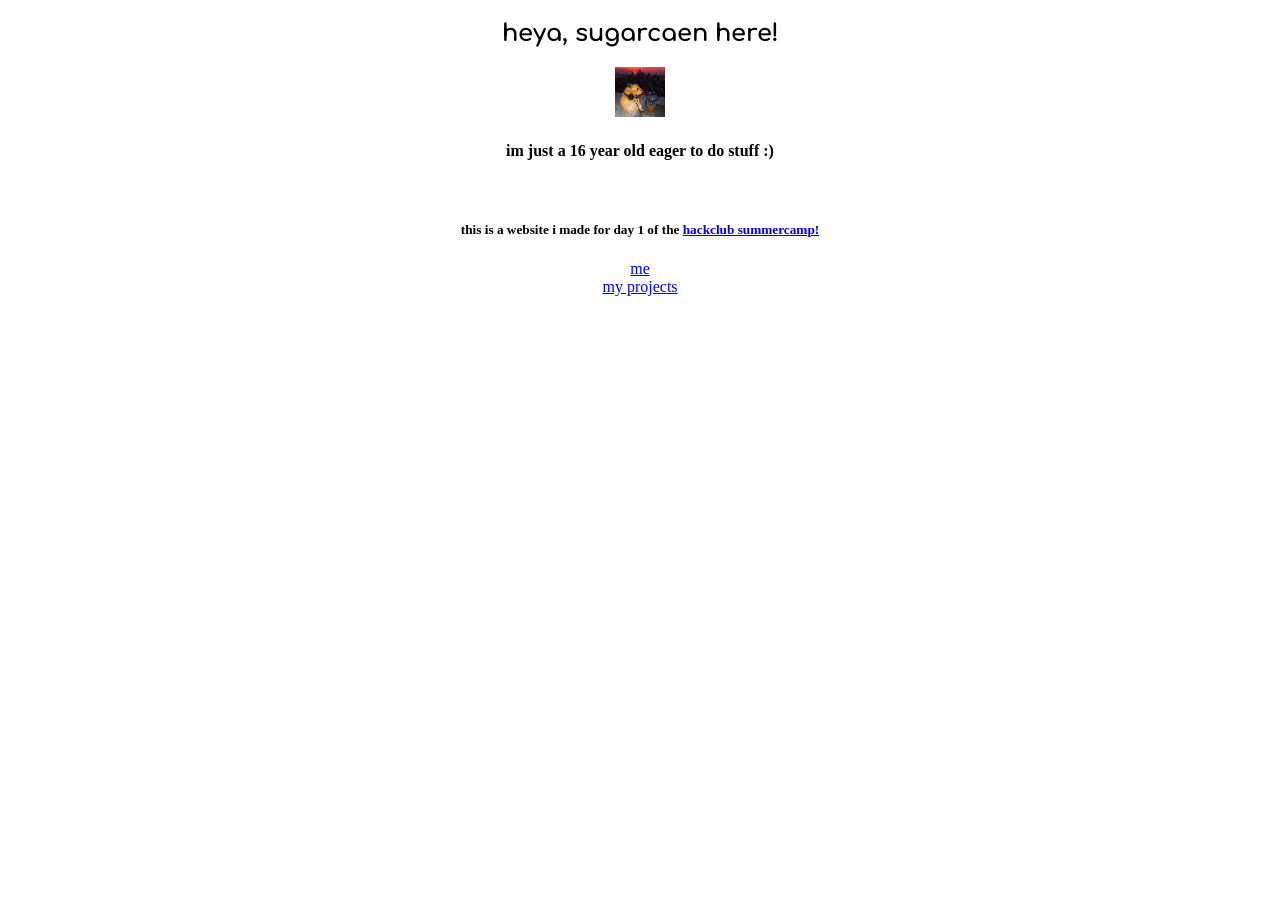
<file: index.html>
<!DOCTYPE html>
<html>
    <head>
        <link rel="preconnect" href="https://fonts.googleapis.com">
        <link rel="preconnect" href="https://fonts.gstatic.com" crossorigin>
        <link href="https://fonts.googleapis.com/css2?family=Comfortaa:wght@300..700&display=swap" rel="stylesheet">
        <link rel="stylesheet" href="styles.css">
        <title>yay</title>
        <link rel="icon" href="/icons8-favicon-16.ico">
    </head>
    <body>
        <h2>heya, sugarcaen here!</h2>
        <img style="width: 50px;" src="pixelated.png" alt="pfp!"/>
        <h4>im just a 16 year old eager to do stuff :)</h4>
        <br>
        <h5>this is a website i made for day 1 of the <a href="https://camp.hackclub.com">hackclub summercamp!</a></h5>
        <a href="about.html">me</a>
        <br>
        <a href="projects.html">my projects</a>

        <h3>this is text u (usually) cant see hehe</h3>
    </body>
</html>
</file>
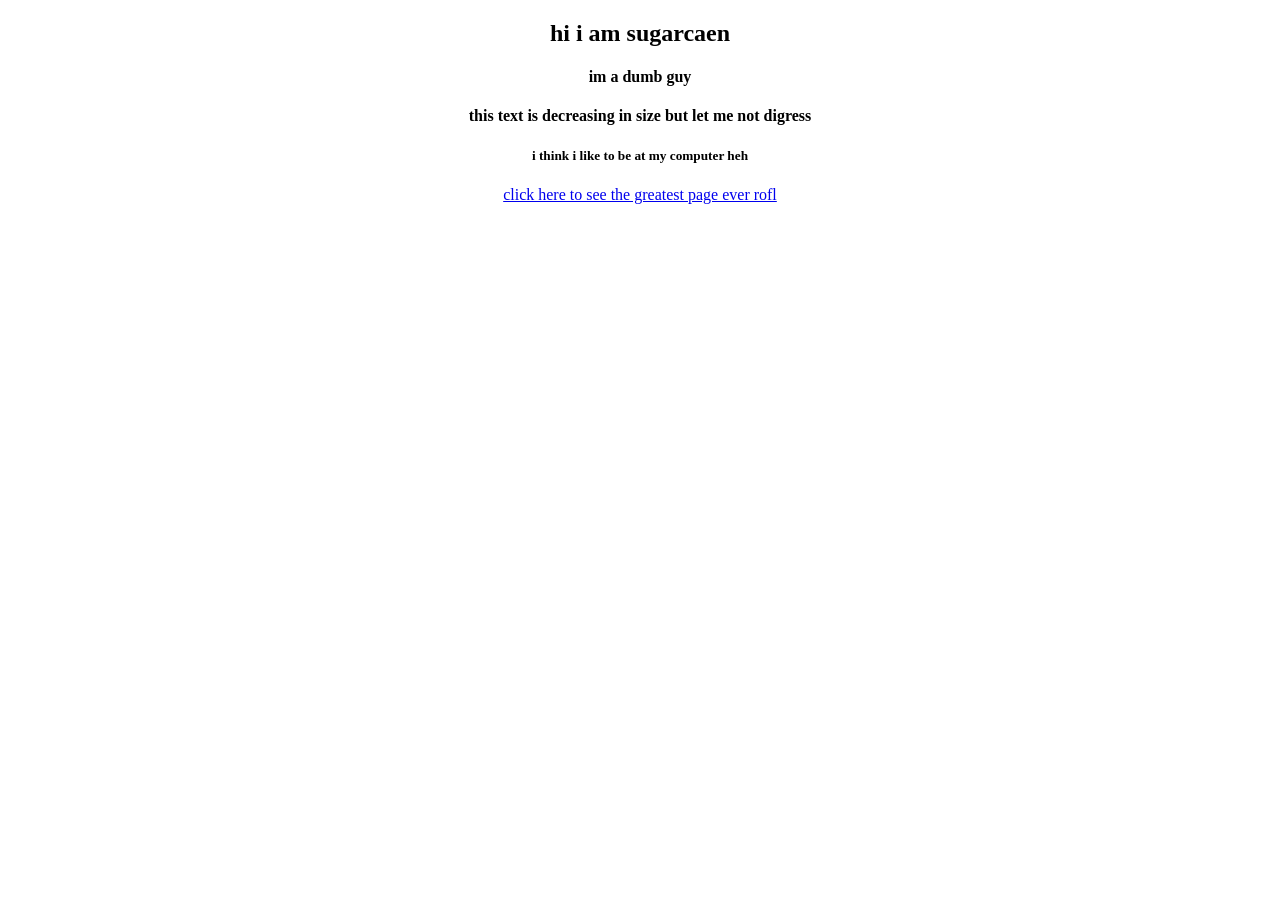
<file: about.html>
<!DOCTYPE html>
<html>
    <head>
        <link rel="stylesheet" href="styles.css">
        <title>me.</title>
    </head>
    <body>
        <h2> hi i am sugarcaen</h2>
        <h4>im a dumb guy</h4>
        <h4>this text is decreasing in size but let me not digress</h4>
        <h5>i think i like to be at my computer heh</h5>

        <a href="404.html">click here to see the greatest page ever rofl</a>
    </body>
</html>
</file>
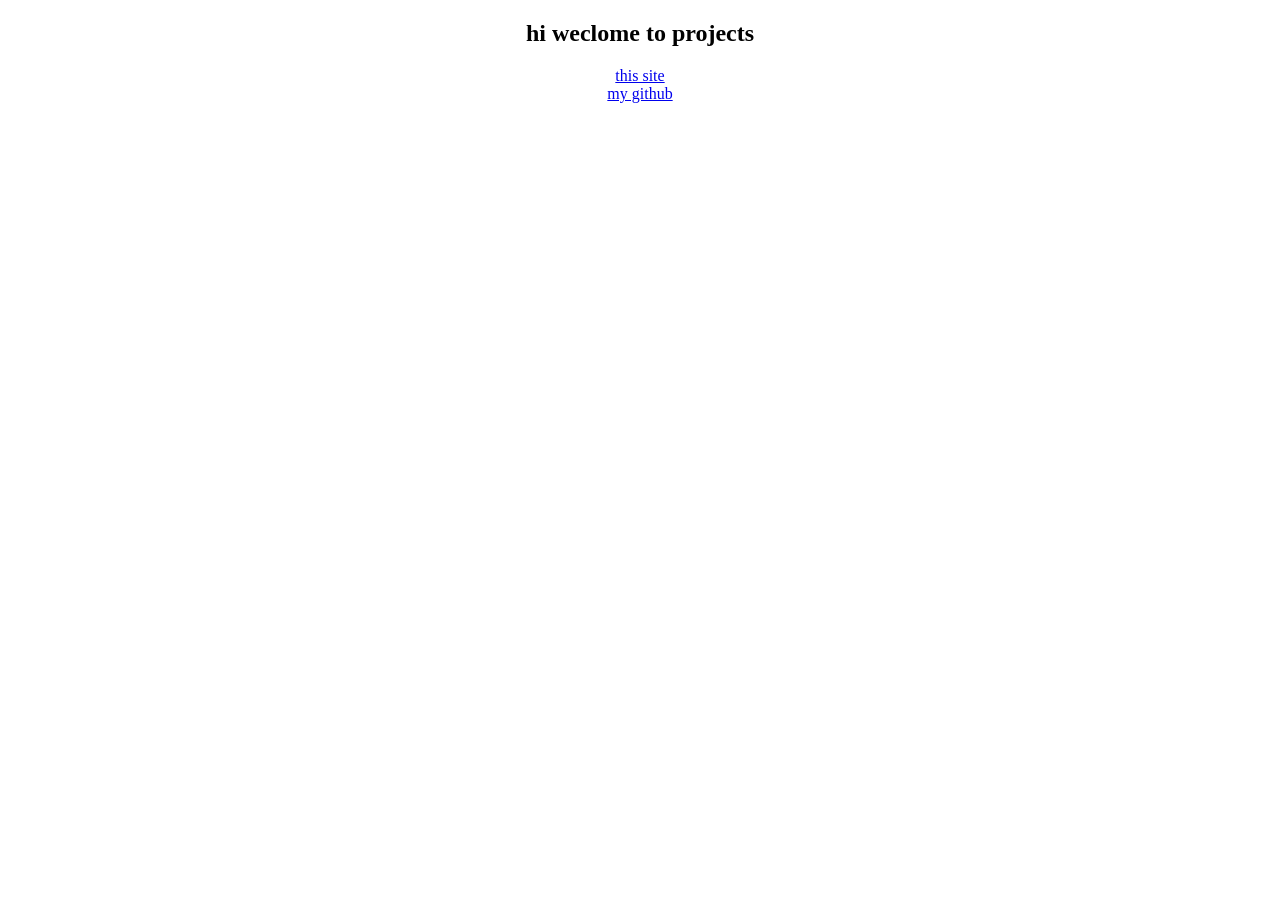
<file: projects.html>
<!DOCTYPE html>
<html>
    <head>
        <title>projects</title>
        <link rel="stylesheet" href="styles.css"/>
    </head>
    <body>
        <h2>hi weclome to projects</h2>
        <a href="https://bamb-boo.github.io/summercamp-2">this site</a>
        <br>
        <a href="https://github.com/bamb-boo">my github</a>
    </body>
</html>
</file>
<file: styles.css>
body{
    text-align: center;
    align-items:center;
}
h2{
    font-family: 'Comfortaa';
    text-align: center;
    font-weight: bold;
}
h3{
    color: #ffffff;
}

h4{
    text-align:center;
}
h5{
    text-align:center;
}
h6{
    text-align:center;
}
</file>
